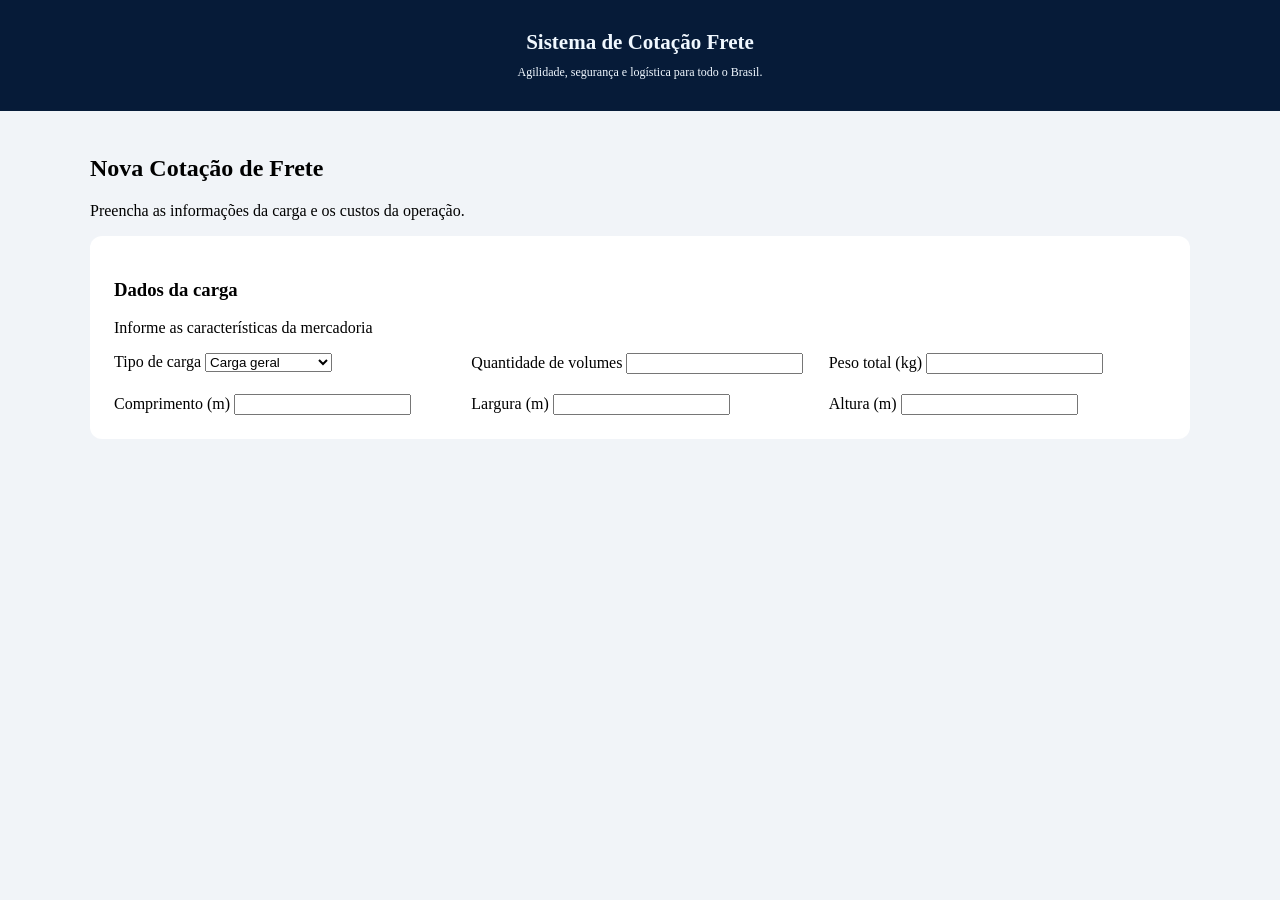
<file: cotacao-frete/nova_cotacao.html>
<!doctype html>
<html lang="pt-br">
  <head>
    <meta charset="UTF-8" />
    <meta name="viewport" content="width=device-width, initial-scale=1.0" />
    <link rel="stylesheet" href="stylocota.css" />
    <title>Nova cotação</title>
  </head>

  <body>
    <header class="cabecalho">
      <div class="texto_sistema">
        <h1>Sistema de Cotação Frete</h1>
        <p>Agilidade, segurança e logística para todo o Brasil.</p>
      </div>
    </header>
    <main>
      <h2>Nova Cotação de Frete</h2>
      <p>Preencha as informações da carga e os custos da operação.</p>

      <form>
        <section class="dados_carga">
          <h3>Dados da carga</h3>

          <p>Informe as características da mercadoria</p>
          <div class="campos_carga">
          <div>
            <label for="tipocarga">Tipo de carga</label>
            <select name="tipo_carga" id="tipocarga">
              <option value="Carga geral">Carga geral</option>
              <option value="Carga frágil">Carga frágil</option>
              <option value="Carga refrigerada">Carga refrigerada</option>
            </select>
          </div>

          <div>
            <label for="quantidade_volumes">Quantidade de volumes</label>
            <input
              type="number"
              min="1"
              name="quantidade_volumes"
              id="quantidade_volumes"
              required
            />
          </div>

          <div>
            <label for="peso_total">Peso total (kg)</label>
            <input
              type="number"
              name="peso_total"
              step="any"
              min="0.01"
              required
              id="peso_total"
            />
          </div>

          <div>
            <label for="comprimento_c">Comprimento (m)</label>
            <input
              type="number"
              name="comprimento_c"
              step="any"
              min="0.01"
              required
              id="comprimento_c"
            />
          </div>

          <div>
            <label for="largura_m">Largura (m)</label>
            <input
              type="number"
              name="largura_m"
              step="any"
              min="0.01"
              required
              id="largura_m"
            />
          </div>
          <div>
            <label for="altura_m">Altura (m)</label>
            <input
              type="number"
              name="altura_m"
              step="any"
              min="0.01"
              required
              id="altura_m"
            />
          </div>
          </div>
        </section>
      </form>
    </main>
  </body>
</html>
</file>
<file: cotacao-frete/stylocota.css>
body{
    margin: 0;
    background-color: #F1F4F8;
    
}
.cabecalho{
display: flex;
background-color: #061B38;
justify-content: center;
padding: 30px 15px;

}
.texto_sistema{
    color: aliceblue;
    text-align: center;
    
}

.texto_sistema p{
    font-size: 12px;
    margin: 0;
    line-height: 1.5;
}

.texto_sistema h1{
    margin-top: 0;
    margin-bottom: 8px;
    font-size: 21px;
    
}

.dados_carga{
    background-color: white;
    border-radius: 12px;
    padding: 24px;
}

main{
    max-width: 1100px;
    margin: 0 auto;
    padding: 24px;
}

.campos_carga{
    display: grid;
    grid-template-columns: repeat(3, 1fr);
    gap: 20px;
}
</file>
